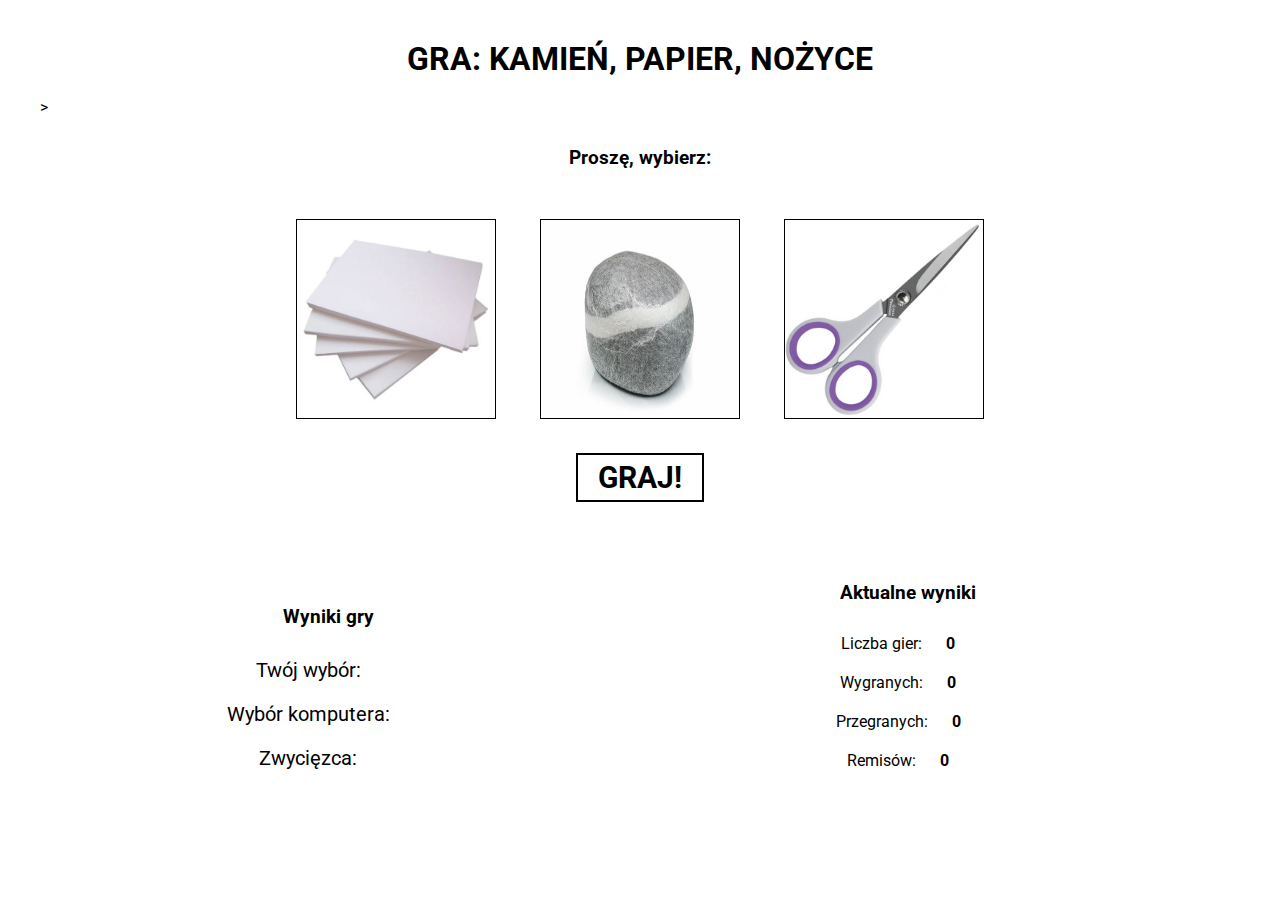
<file: kamienPapierNozyce/index.html>
<!DOCTYPE html>
<html lang="en">
<head>
    <meta charset="UTF-8">
    <meta name="viewport" content="width=device-width, initial-scale=1.0">
    <meta http-equiv="X-UA-Compatible" content="ie=edge">
    <link href="https://fonts.googleapis.com/css?family=Roboto&amp;subset=latin-ext" rel="stylesheet">
    <link href="css/style.css" rel="stylesheet">

    <title>Kamień, papier, nożyce</title>
</head>
<body>
    <h1>Gra: kamień, papier, nożyce</h1>>
    <div class="select">
        <h3>Proszę, wybierz:</h3>
        <img data-option="papier" class="first" src="img/papier.jpg" alt="" title="Papier">
        <img data-option="kamień" src="img/kamien.jpg" alt="" title="Kamień">
        <img data-option="nożyce" src="img/nozyce.jpg" alt="" title="Nożyce">
    </div>

    <button class="start">Graj!</button>

    <div class="panel-left">
        <h3>Wyniki gry</h3>
        <p>Twój wybór: <span data-summary="your-choice"></span></p>
        <p>Wybór komputera: <span data-summary="ai-choice"></span></p>
        <p>Zwycięzca: <span data-summary="who-win"></span></p>
    </div>

    <div class="panel-right">
        <h3>Aktualne wyniki</h3>
        <p class="numbers">Liczba gier: <span>0</span></p>
        <p class="wins">Wygranych: <span>0</span></p>
        <p class="losses">Przegranych: <span>0</span></p>
        <p class="draws">Remisów: <span>0</span></p>
    </div>

    <script src="main.js"></script>
</body>
</html>
</file>
<file: kamienPapierNozyce/css/style.css>
* {
    margin: 20px;
    padding: 0;
    box-sizing: border-box;
    font-family: roboto, sans-serif;
}

h1 {
    text-align: center;
    margin: 20px 0;
}

h3 {
    margin: 30px 0;
}

.panel {
    margin: 20px;
}

.panel-left, 
.panel-right {
    display: inline-block;
    width: 48%;
    overflow: hidden;
    margin: 40px auto 0;
    text-align: center;
}

.panel-left p {
    font-size: 20px;
}

.panel h3 {
    text-align: center;
}

h1, h2 {
    text-transform: uppercase;
}

h2 {
    font-size: 40px;
}

img {
    border: 1px solid black;
}

.select {
    overflow: hidden;
    text-align: center;
    margin: 0 auto;
    max-width: 1000px;
}

.select img {
    width: 200px;
    height: 200px;
    margin: 20px;
    display: inline-block;
}

button {
    display: block;
    padding: 5px 20px;
    border: 2px solid black;
    text-transform: uppercase;
    background-color: white;
    font-weight: bold;
    margin: 10px auto;
    transition: .3s;
    font-size: 30px;
    cursor: pointer;
}

button:hover {
    background-color: rgb(20,20,20);
    color: white;
}

span {
    font-weight: bold;
}
</file>
